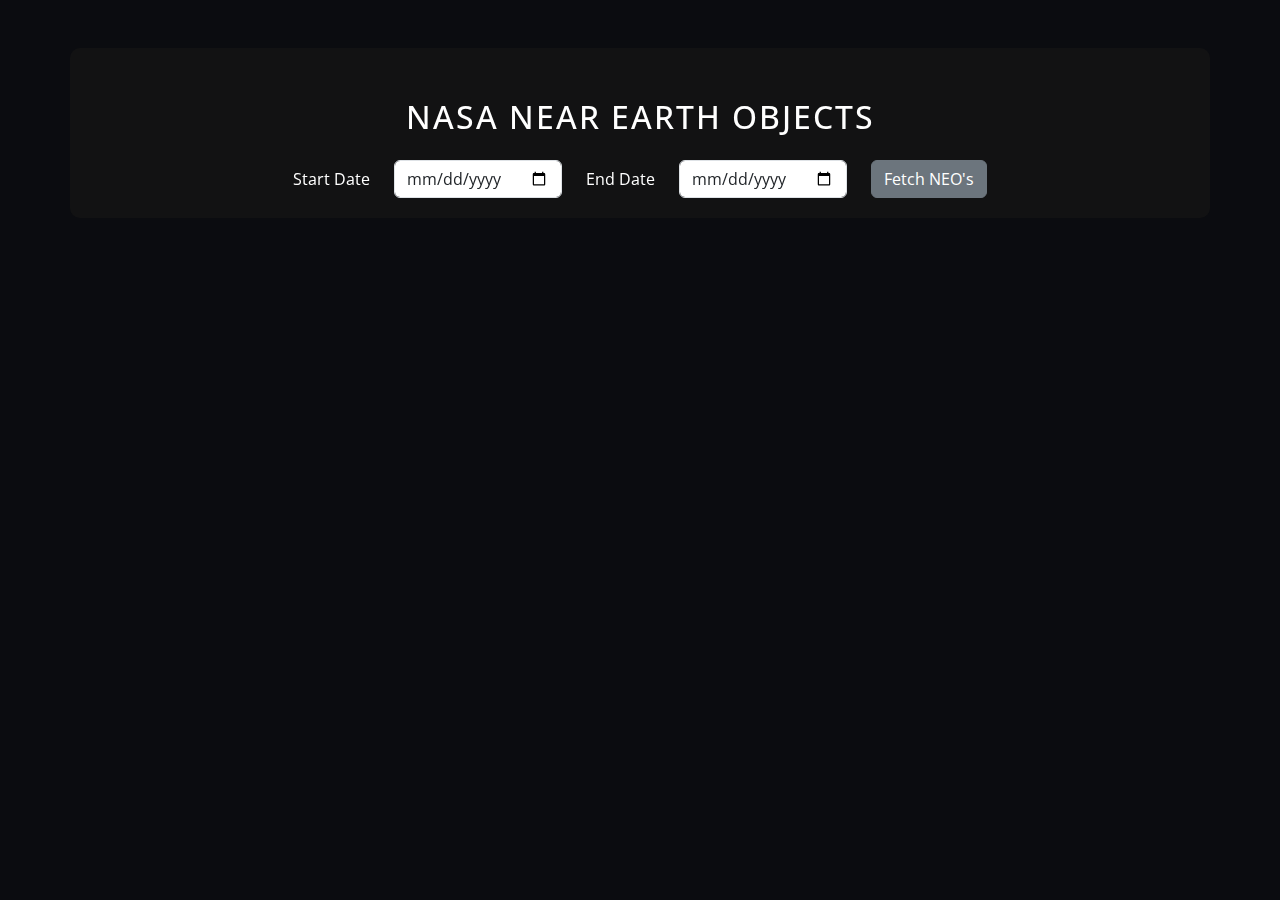
<file: index.html>
<!DOCTYPE html>
<html lang="en">
  <head>
    <meta charset="UTF-8" />
    <meta http-equiv="X-UA-Compatible" content="IE=edge" />
    <meta name="viewport" content="width=device-width, initial-scale=1.0" />
    <title>NASA Near Earth Objects</title>
    <link
      href="https://cdn.jsdelivr.net/npm/bootstrap@5.3.3/dist/css/bootstrap.min.css"
      rel="stylesheet"
      integrity="sha384-QWTKZyjpPEjISv5WaRU9OFeRpok6YctnYmDr5pNlyT2bRjXh0JMhjY6hW+ALEwIH"
      crossorigin="anonymous"
    />
    <link rel="preconnect" href="https://fonts.googleapis.com" />
    <link rel="preconnect" href="https://fonts.gstatic.com" crossorigin />
    <link
      href="https://fonts.googleapis.com/css2?family=Open+Sans:ital,wght@0,300..800;1,300..800&display=swap"
      rel="stylesheet"
    />
    <link rel="stylesheet" href="style.css" />
  </head>
  <body>
    <div id="imageContainer"></div>
    <div class="container mt-5 text-white">
      <h2 class="mb-4">Nasa Near Earth Objects</h2>
      <div class="row d-flex flex-row justify-content-center">
        <div class="col-auto">
          <label for="start-date" class="col-form-label">Start Date</label>
        </div>
        <div class="col-auto">
          <input type="date" id="start-date" class="form-control" />
        </div>
        <div class="col-auto">
          <label for="end-date" class="col-form-label">End Date</label>
        </div>
        <div class="col-auto">
          <input type="date" id="end-date" class="form-control" />
        </div>
        <div class="col-auto">
          <button class="btn btn-secondary" onclick="fetchNeoData()">
            Fetch NEO's
          </button>
        </div>
        <div id="elementCount"></div>
        <div id="neos" class="row"></div>
      </div>
    </div>
    <script src="script.js"></script>
  </body>
</html>
</file>
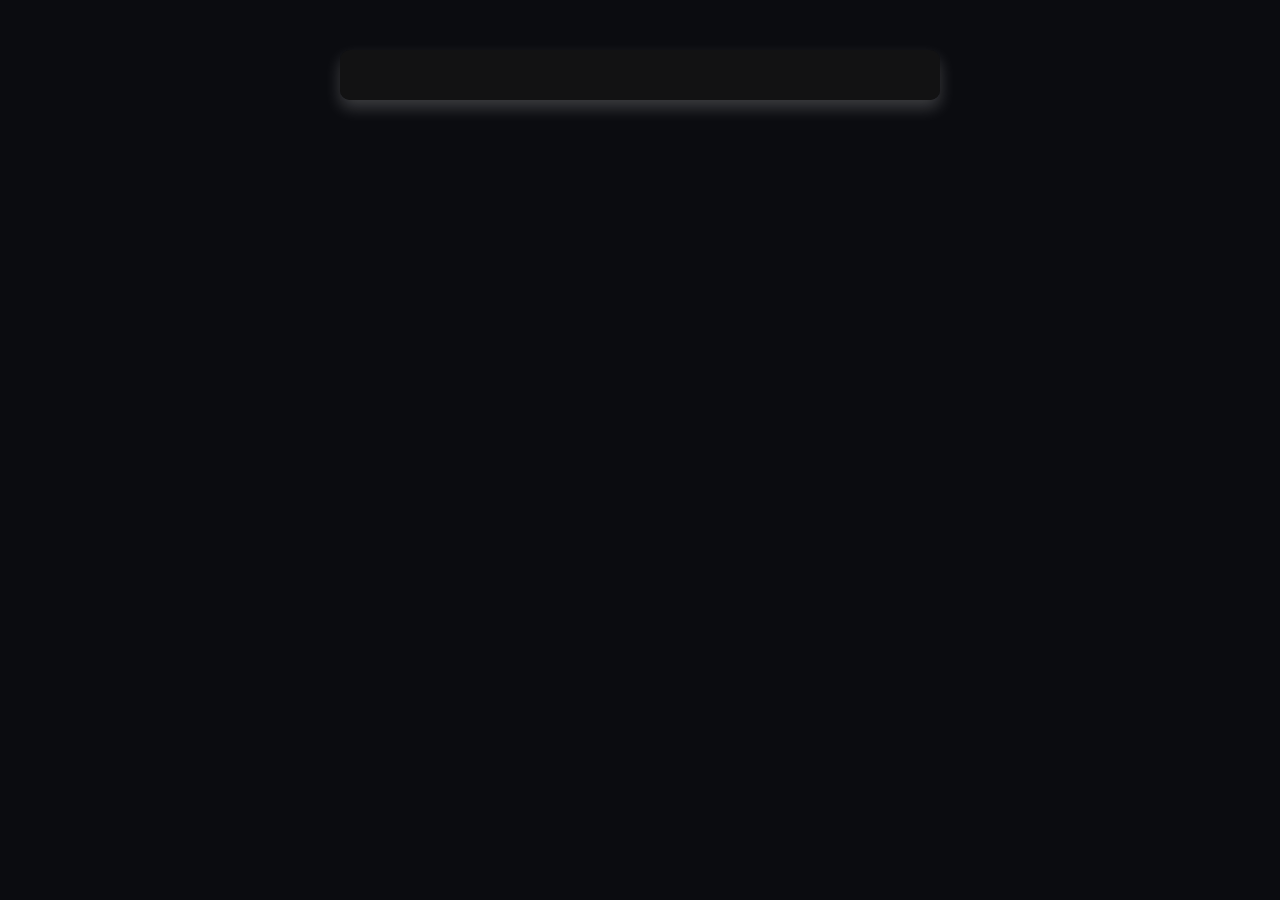
<file: neo-details.html>
<!DOCTYPE html>
<html lang="en">
  <head>
    <meta charset="UTF-8" />
    <meta http-equiv="X-UA-Compatible" content="IE=edge" />
    <meta name="viewport" content="width=device-width, initial-scale=1.0" />
    <title>NASA Near Earth Objects</title>
    <link
      href="https://cdn.jsdelivr.net/npm/bootstrap@5.3.3/dist/css/bootstrap.min.css"
      rel="stylesheet"
      integrity="sha384-QWTKZyjpPEjISv5WaRU9OFeRpok6YctnYmDr5pNlyT2bRjXh0JMhjY6hW+ALEwIH"
      crossorigin="anonymous"
    />
    <link rel="preconnect" href="https://fonts.googleapis.com" />
    <link rel="preconnect" href="https://fonts.gstatic.com" crossorigin />
    <link
      href="https://fonts.googleapis.com/css2?family=Open+Sans:ital,wght@0,300..800;1,300..800&display=swap"
      rel="stylesheet"
    />
    <link rel="stylesheet" href="details.css" />
  </head>
  <body>
    <div class="container">
      <h2 id="neoTitle"></h2>
      <p id="neoDate"></p>
      <p id="neoSize"></p>
    </div>
    <script src="neo-details.js"></script>
  </body>
</html>
</file>
<file: style.css>
body {
  font-family: "Open Sans", sans-serif !important;
  background-color: #0b0c10;
  color: white;
  margin: 0;
  padding: 0;
}

#imageContainer {
  position: fixed;
  top: 0;
  left: 0;
  width: 100%;
  height: 100vh;
  background-size: cover;
  background-position: center;
  z-index: -1;
}

h2 {
  text-align: center;
  margin-top: 30px;
  font-size: 2rem;
  text-transform: uppercase;
  letter-spacing: 2px;
}

.container {
  background-color: rgba(20, 20, 20, 0.8);
  padding: 20px;
  border-radius: 10px;
  margin-top: 20px;
}

.card {
  border: none;
  transition: transform 0.3s ease, box-shadow 0.3s ease;
}

.card:hover {
  transform: scale(1.05);
  box-shadow: 0 8px 16px rgba(255, 255, 255, 0.2);
}

.bg-danger {
  background-color: #ff4c4c !important;
  color: white;
}

.bg-light {
  background-color: #1f2833 !important;
  color: white;
}

.btn {
  transition: all 0.3s ease-in-out;
}

.btn:hover {
  transform: scale(1.1);
}
</file>
<file: details.css>
body {
  font-family: "Open Sans", sans-serif !important;
  background-color: #0b0c10;
  color: white;
  margin: 0;
  padding: 0;
  text-align: center;
}

.container {
  max-width: 600px;
  background-color: rgba(20, 20, 20, 0.8);
  padding: 20px;
  border-radius: 10px;
  margin: 50px auto;
  box-shadow: 0 8px 16px rgba(255, 255, 255, 0.2);
}

h2 {
  font-size: 2rem;
  margin-bottom: 10px;
  text-transform: uppercase;
  letter-spacing: 1px;
}

p {
  font-size: 1.2rem;
  margin-bottom: 10px;
}

body.hazardous {
  background-image: url("https://c02.purpledshub.com/uploads/sites/41/2023/09/asteroid-bennuu.jpg?w=1029&webp=1");
  background-size: cover;
  background-position: center;
  background-repeat: no-repeat;
}

body.safe {
  background-image: url("https://www-cdn.eumetsat.int/files/2022-03/earth-space.jpg");
  background-size: cover;
  background-position: center;
  background-repeat: no-repeat;
}
</file>
